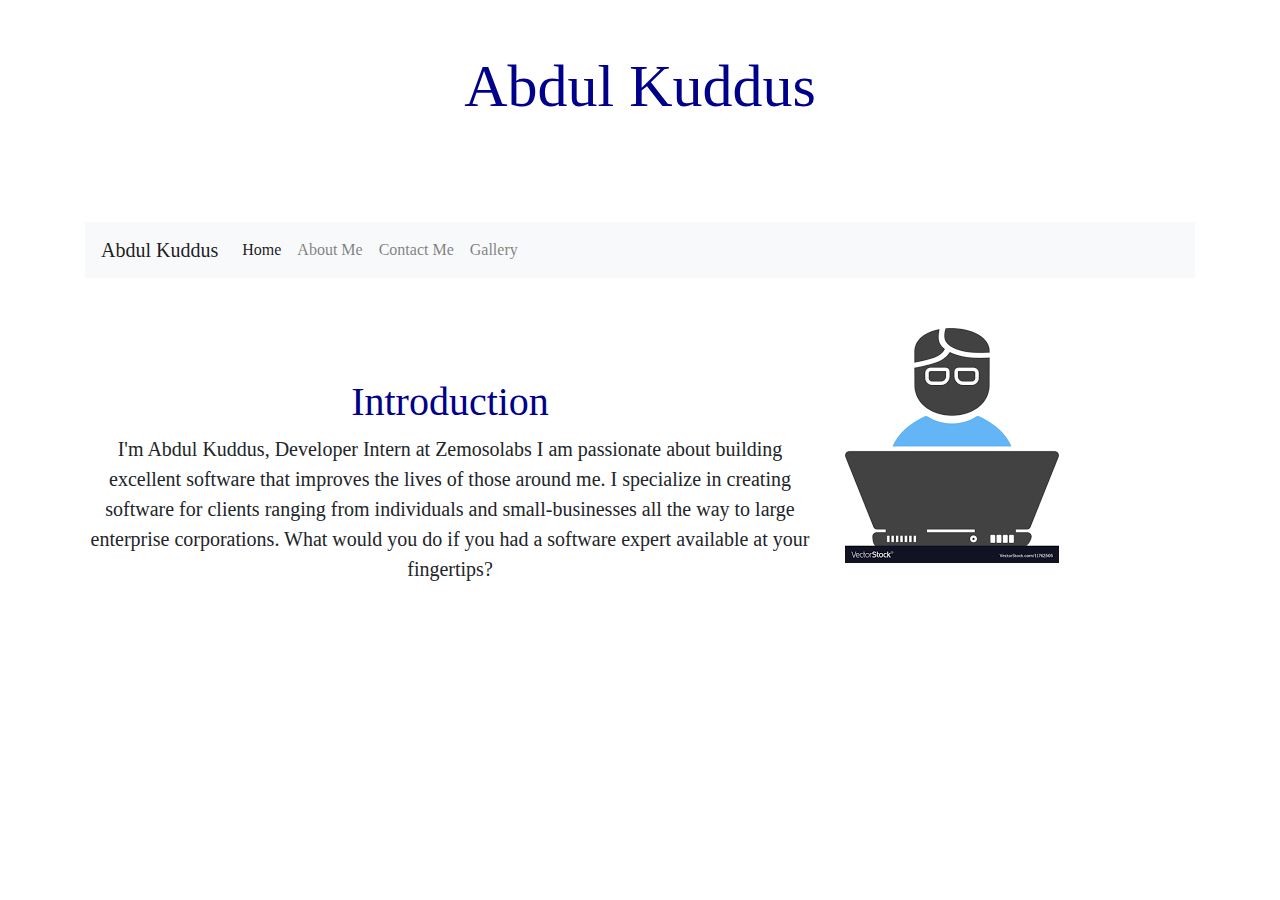
<file: index.html>
<!DOCTYPE html>
<html>

<head>
  <meta charset="utf-8">
  <link rel="stylesheet" type="text/css" href="css/style.css">
  <link rel="stylesheet" href="https://maxcdn.bootstrapcdn.com/bootstrap/4.0.0/css/bootstrap.min.css"
    integrity="sha384-Gn5384xqQ1aoWXA+058RXPxPg6fy4IWvTNh0E263XmFcJlSAwiGgFAW/dAiS6JXm" crossorigin="anonymous">
  <title>Welcome</title>

</head>

<body>

  <div class="container">
      <h1 class="header">Abdul Kuddus</h1>
  </div>


  <div class="container">
    <nav class="navbar navbar-expand-lg navbar-light bg-light">
      <a class="navbar-brand" href="index.html">Abdul Kuddus</a>
      <button class="navbar-toggler" type="button" data-toggle="collapse" data-target="#navbarNavAltMarkup"
        aria-controls="navbarNavAltMarkup" aria-expanded="false" aria-label="Toggle navigation">
        <span class="navbar-toggler-icon"></span>
      </button>
      <div class="collapse navbar-collapse" id="navbarNavAltMarkup">
        <div class="navbar-nav">
          <a class="nav-item nav-link active" href="index.html">Home <span class="sr-only">(current)</span></a>
          <a class="nav-item nav-link" href="about.html">About Me</a>
          <a class="nav-item nav-link" href="contact.html">Contact Me</a>
          <a class="nav-item nav-link" href="gallery.html">Gallery</a>
        </div>
      </div>
    </nav>
  </div>

  <div class="container introduction">
    <div class="row">

      <div class="col-sm-8">
        <h2 class="innerheading">Introduction</h2>
        <p>I'm Abdul Kuddus,
          Developer Intern at Zemosolabs I am passionate about
          building excellent software that improves the lives of those
          around me. I specialize in creating software for clients ranging
          from individuals and small-businesses all the way to large
          enterprise corporations. What would you do if you had a software
          expert available at your fingertips? </p>
      </div>
      <div class="col-sm-4">
        <figure> <img src="images/logo.png"> </figure>
      </div>

    </div>
  </div>
</body>

</html>
</file>
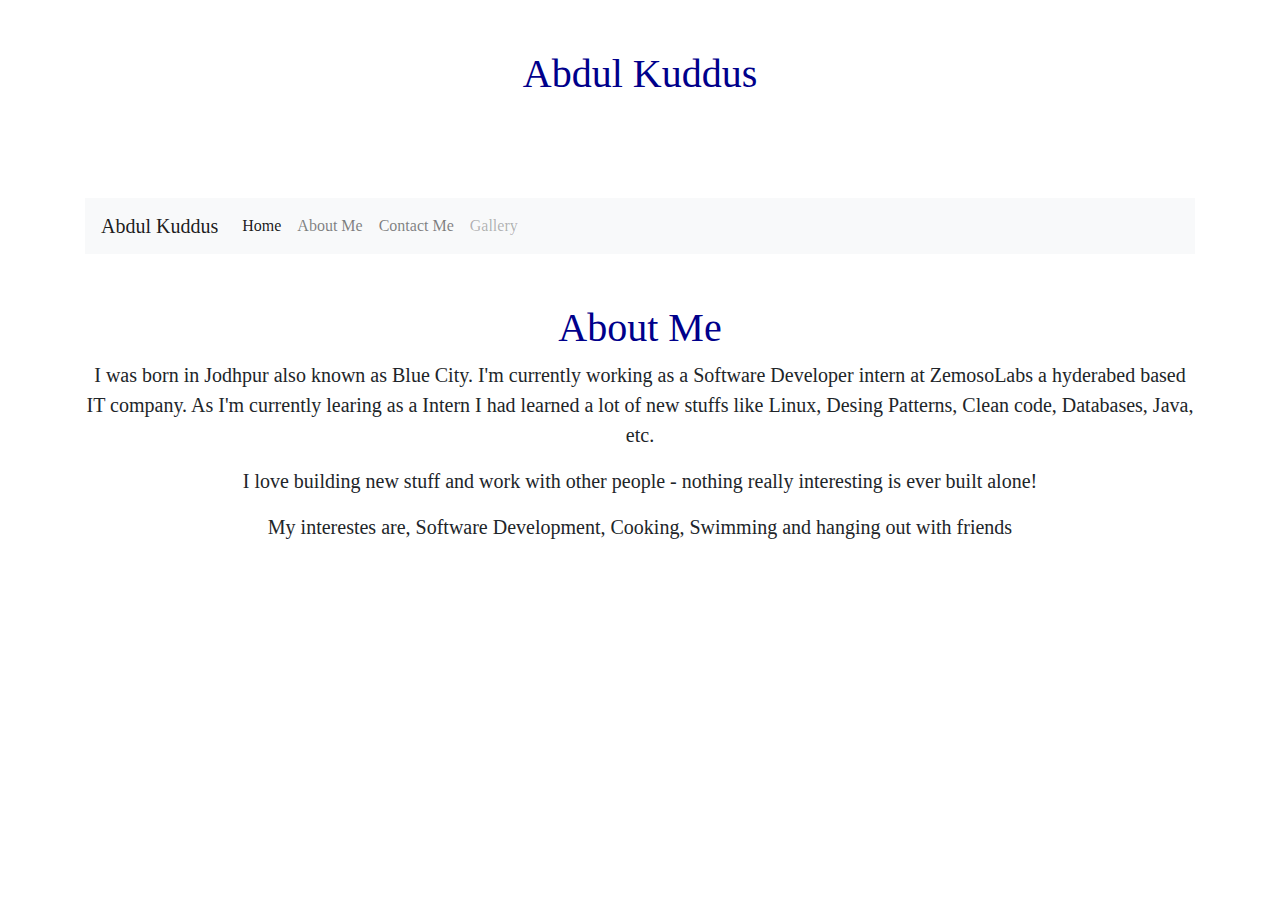
<file: about.html>
<!DOCTYPE html>
<html>

<head>
  <meta charset="utf-8">
  <title>About Me</title>
  <link rel="stylesheet" type="text/css" href="css/style.css">
  <link rel="stylesheet" href="https://maxcdn.bootstrapcdn.com/bootstrap/4.0.0/css/bootstrap.min.css"
    integrity="sha384-Gn5384xqQ1aoWXA+058RXPxPg6fy4IWvTNh0E263XmFcJlSAwiGgFAW/dAiS6JXm" crossorigin="anonymous">
</head>

<body>
  <div class="container">
    <div class="header">
      <h1>Abdul Kuddus</h1>
    </div>
  </div>
  <div class="container">
    <nav class="navbar navbar-expand-lg navbar-light bg-light">
      <a class="navbar-brand" href="index.html">Abdul Kuddus</a>
      <button class="navbar-toggler" type="button" data-toggle="collapse" data-target="#navbarNavAltMarkup"
        aria-controls="navbarNavAltMarkup" aria-expanded="false" aria-label="Toggle navigation">
        <span class="navbar-toggler-icon"></span>
      </button>
      <div class="collapse navbar-collapse" id="navbarNavAltMarkup">
        <div class="navbar-nav">
          <a class="nav-item nav-link active" href="index.html">Home <span class="sr-only">(current)</span></a>
          <a class="nav-item nav-link" href="about.html">About Me</a>
          <a class="nav-item nav-link" href="contact.html">Contact Me</a>
          <a class="nav-item nav-link disabled" href="gallery.html">Gallery</a>
        </div>
      </div>
    </nav>
  </div>


  <div class="container introduction">

    <h2 class="innerheading">
      About Me
    </h2>
    <p>
      I was born in Jodhpur also known as Blue City. I'm currently working as a Software Developer intern at ZemosoLabs
      a hyderabed based IT company.
      As I'm currently learing as a Intern I had learned a lot of new stuffs like Linux, Desing Patterns, Clean code,
      Databases, Java, etc.
    </p>
    <p>I love building new stuff and work with other people - nothing really interesting is ever built alone!</p>
    <p>My interestes are, Software Development, Cooking, Swimming and hanging out with friends</p>
  </div>

</body>

</html>
</file>
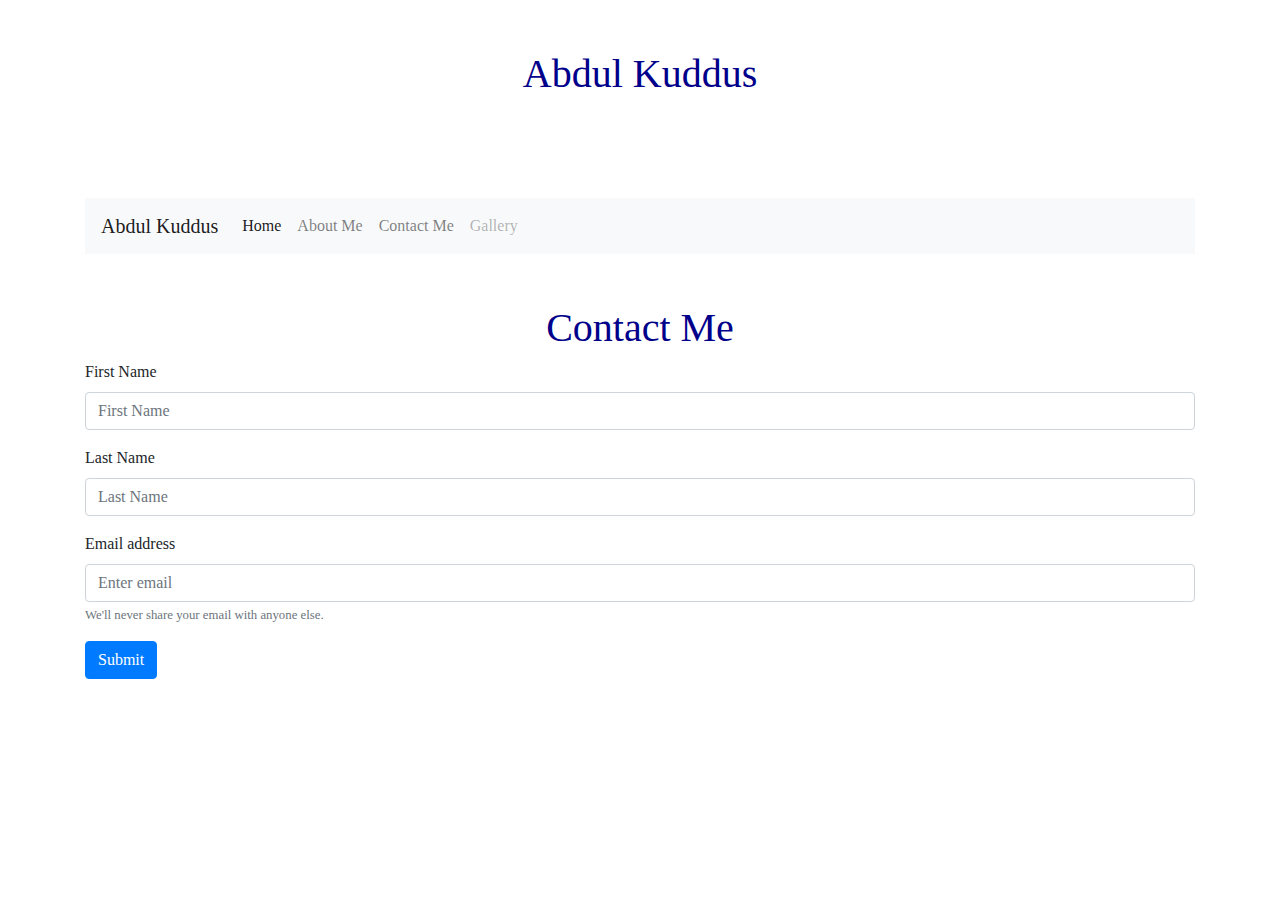
<file: contact.html>
<!DOCTYPE html>
<html>

<head>
  <meta charset="utf-8">
  <title>About Me</title>
  <link rel="stylesheet" type="text/css" href="css/style.css">
  <link rel="stylesheet" href="https://maxcdn.bootstrapcdn.com/bootstrap/4.0.0/css/bootstrap.min.css"
    integrity="sha384-Gn5384xqQ1aoWXA+058RXPxPg6fy4IWvTNh0E263XmFcJlSAwiGgFAW/dAiS6JXm" crossorigin="anonymous">
</head>

<body>
  <div class="container">
    <div class="header">
      <h1>Abdul Kuddus</h1>
    </div>
  </div>
  <div class="container">
    <nav class="navbar navbar-expand-lg navbar-light bg-light">
      <a class="navbar-brand" href="index.html">Abdul Kuddus</a>
      <button class="navbar-toggler" type="button" data-toggle="collapse" data-target="#navbarNavAltMarkup"
        aria-controls="navbarNavAltMarkup" aria-expanded="false" aria-label="Toggle navigation">
        <span class="navbar-toggler-icon"></span>
      </button>
      <div class="collapse navbar-collapse" id="navbarNavAltMarkup">
        <div class="navbar-nav">
          <a class="nav-item nav-link active" href="index.html">Home <span class="sr-only">(current)</span></a>
          <a class="nav-item nav-link" href="about.html">About Me</a>
          <a class="nav-item nav-link" href="contact.html">Contact Me</a>
          <a class="nav-item nav-link disabled" href="gallery.html">Gallery</a>
        </div>
      </div>
    </nav>
  </div>


  <div class="container introduction">

    <h2 class="innerheading">
      Contact Me
    </h2>
    <form name="contactForm" method="POST" action="/index.html" onsubmit="return validateForm()">
      <div class="form-group">
        <label for="firstname">First Name</label>
        <input type="text" class="form-control" name="firstname" id="firstname" placeholder="First Name">
        <p id="firstnameValidation" style="color: red;"></p>
      </div>
      <div class="form-group">
        <label for="lastname">Last Name</label>
        <input type="text" class="form-control" id="lastname" placeholder="Last Name">
        <p id="lastnameValidation" style="color: red;"></p>
      </div>
      <div class="form-group">
        <label for="email">Email address</label>
        <input type="email" class="form-control" id="email" aria-describedby="emailHelp" placeholder="Enter email">
        <small id="emailHelp" class="form-text text-muted">We'll never share your email with anyone else.</small>
        <p id="emailValidation" style="color: red;"></p>
      </div>
      <button type="submit" class="btn btn-primary">Submit</button>
    </form>
  </div>
  <script src="js/validation.js"></script>
</body>

</html>
</file>
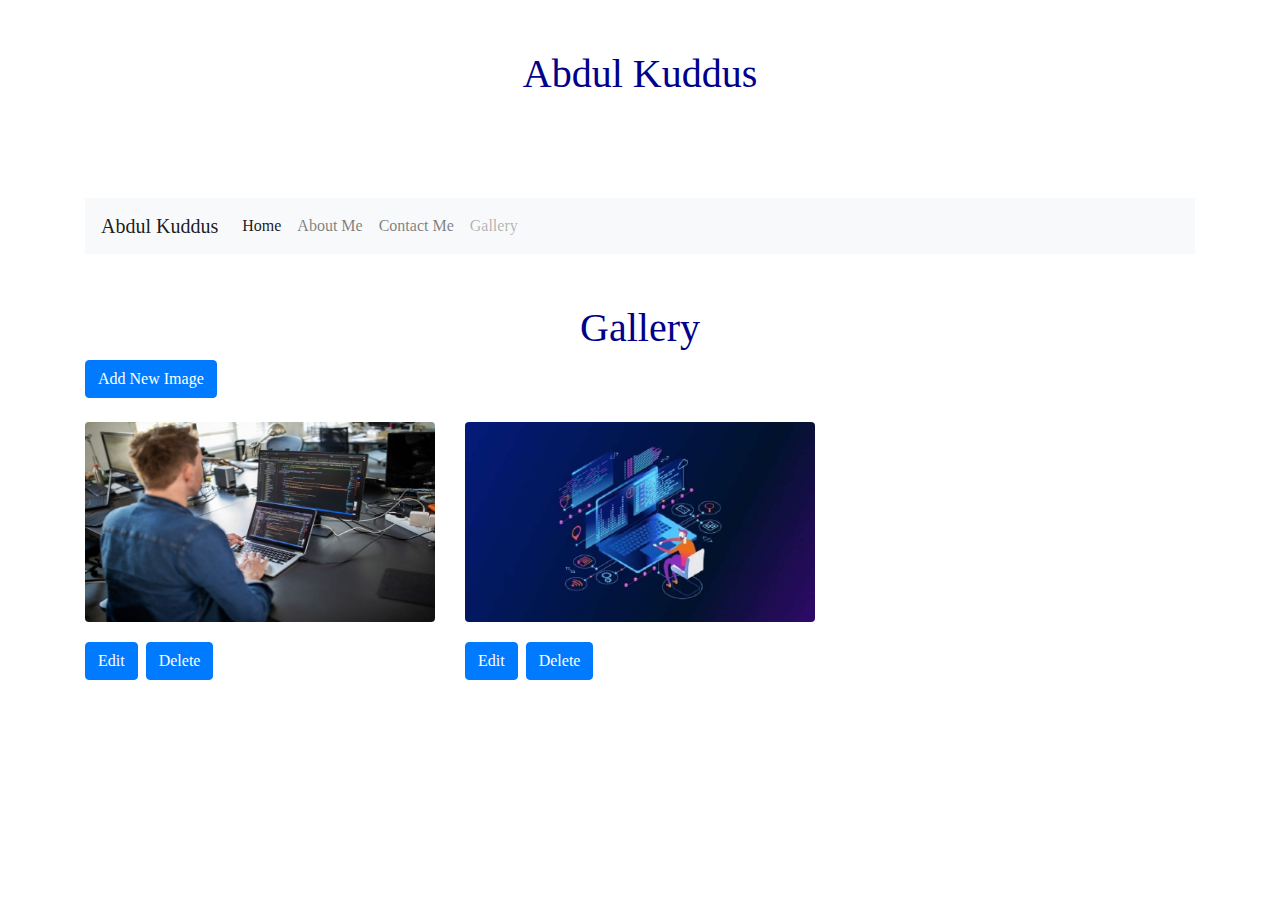
<file: gallery.html>
<!DOCTYPE html>
<html>

<head>
  <meta charset="utf-8">
  <title>Gallery</title>
  <link rel="stylesheet" type="text/css" href="css/style.css">
  <link rel="stylesheet" href="https://maxcdn.bootstrapcdn.com/bootstrap/4.0.0/css/bootstrap.min.css"
    integrity="sha384-Gn5384xqQ1aoWXA+058RXPxPg6fy4IWvTNh0E263XmFcJlSAwiGgFAW/dAiS6JXm" crossorigin="anonymous">
  <script src="https://code.jquery.com/jquery-3.2.1.slim.min.js"
    integrity="sha384-KJ3o2DKtIkvYIK3UENzmM7KCkRr/rE9/Qpg6aAZGJwFDMVNA/GpGFF93hXpG5KkN"
    crossorigin="anonymous"></script>
  <script src="https://cdnjs.cloudflare.com/ajax/libs/popper.js/1.12.9/umd/popper.min.js"
    integrity="sha384-ApNbgh9B+Y1QKtv3Rn7W3mgPxhU9K/ScQsAP7hUibX39j7fakFPskvXusvfa0b4Q"
    crossorigin="anonymous"></script>
  <script src="https://maxcdn.bootstrapcdn.com/bootstrap/4.0.0/js/bootstrap.min.js"
    integrity="sha384-JZR6Spejh4U02d8jOt6vLEHfe/JQGiRRSQQxSfFWpi1MquVdAyjUar5+76PVCmYl"
    crossorigin="anonymous"></script>
</head>

<body onload="fetchData()">
  <div class="container">
    <div class="header">
      <h1>Abdul Kuddus</h1>
    </div>
  </div>
  <div class="container">
    <nav class="navbar navbar-expand-lg navbar-light bg-light">
      <a class="navbar-brand" href="index.html">Abdul Kuddus</a>
      <button class="navbar-toggler" type="button" data-toggle="collapse" data-target="#navbarNavAltMarkup"
        aria-controls="navbarNavAltMarkup" aria-expanded="false" aria-label="Toggle navigation">
        <span class="navbar-toggler-icon"></span>
      </button>
      <div class="collapse navbar-collapse" id="navbarNavAltMarkup">
        <div class="navbar-nav">
          <a class="nav-item nav-link active" href="index.html">Home <span class="sr-only">(current)</span></a>
          <a class="nav-item nav-link" href="about.html">About Me</a>
          <a class="nav-item nav-link" href="contact.html">Contact Me</a>
          <a class="nav-item nav-link disabled" href="gallery.html">Gallery</a>
        </div>
      </div>
    </nav>
  </div>

  <div class="container introduction">
    <!-- Gallery -->
    <h2 class="innerheading">
      Gallery
    </h2>
    <button type="button" id="addModal" class="btn btn-primary" data-toggle="modal" data-target="#exampleModal">
      Add New Image
    </button><br><br>
    <div id="galleryDisplay">
    </div>
    <!-- Gallery -->
  </div>
  <div class="modal" id="exampleModal" tabindex="-1" role="dialog">
    <div class="modal-dialog" role="document">
      <div class="modal-content">
        <div class="modal-header">
          <h5 class="modal-title">Add image</h5>
          <button type="button" class="close" data-dismiss="modal" aria-label="Close">
            <span aria-hidden="true">&times;</span>
          </button>
        </div>
        <div class="modal-body">
          <input type="hidden" id="idHidden">
          <label for="name">Image name</label><br>
          <input type="text" id="name">
          <p id="requiredName" style="color: red;"></p>
          <label for="name">Image description</label><br>
          <input type="text" id="description">
          <p id="requiredDesc" style="color: red;"></p>
          <label for="name">Image path</label><br>
          <input type="file" id="path">
          <p id="requiredPath" style="color: red;"></p>
        </div>
        <div class="modal-footer">
          <button type="button" class="btn btn-secondary" data-dismiss="modal" onclick="submit()">Add</button>
        </div>
      </div>
    </div>
  </div>
  <script type="text/javascript" src="js/images.js"></script>

</body>

</html>
</file>
<file: css/style.css>
*{
  font-family: fantasy;
}

h1,h2{
  color: darkblue;
}
.header{
  font-size: 60px;
  margin-bottom: 100px;
  margin-top: 50px;
  text-align: center;
  color: darkblue;
}
.innerheading{
  color: darkblue;
  margin-top: 50px;
  font-size: 40px;
  text-align: center;
}

.introduction{
  margin-top: 50px;
}

p{
  font-size: 20px;
  text-align: center;
}
</file>
